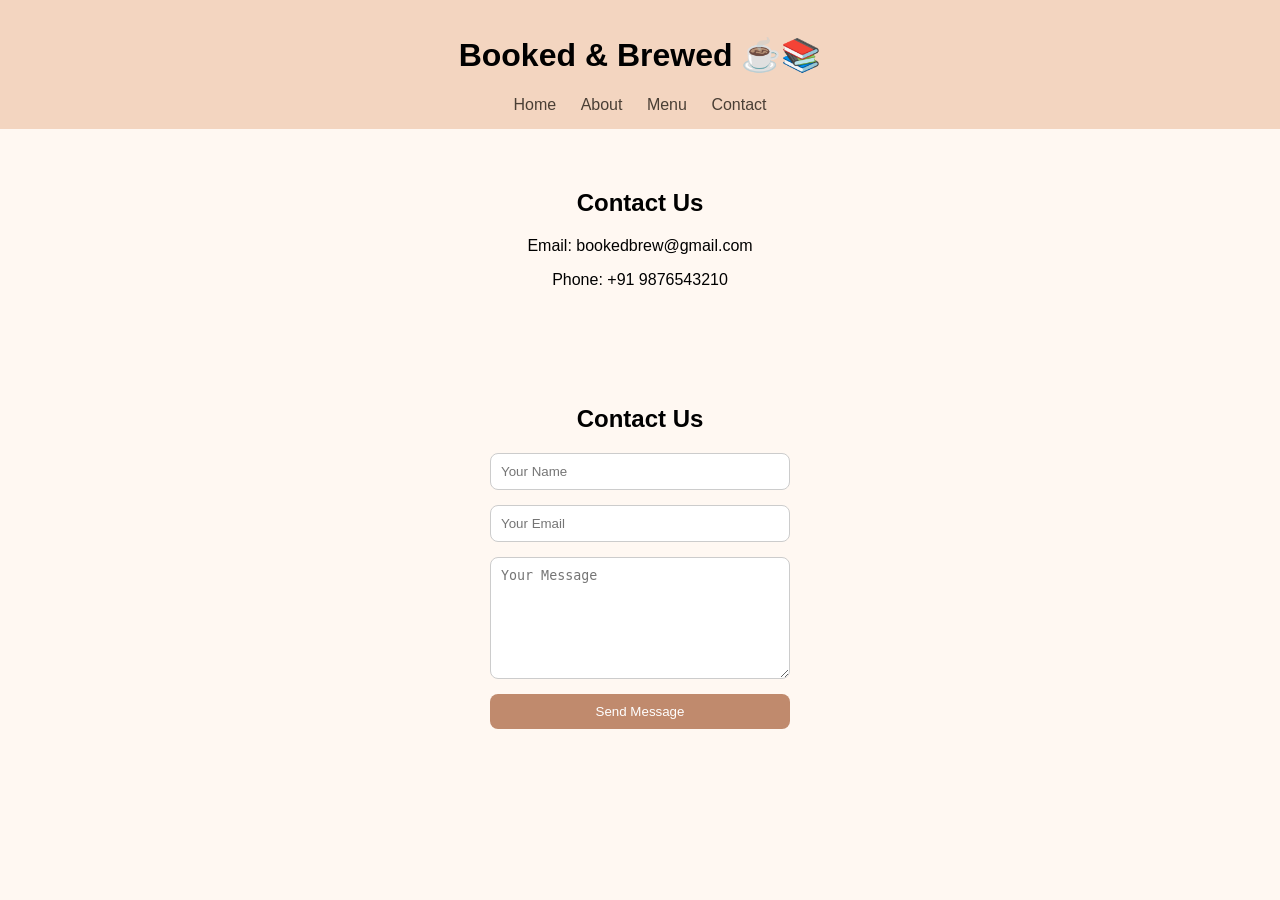
<file: contact.html>
<!DOCTYPE html>
<html>

<head>
  <title>Contact</title>
  <link rel="stylesheet" href="style.css">
</head>

<body>

<header>
  <h1>Booked & Brewed ☕📚</h1>

  <nav>
    <a href="index.html">Home</a>
    <a href="about.html">About</a>
    <a href="menu.html">Menu</a>
    <a href="contact.html">Contact</a>
  </nav>
</header>

<section class="contact">
  <h2>Contact Us</h2>
  <p>Email: bookedbrew@gmail.com</p>
  <p>Phone: +91 9876543210</p>
</section>
<section class="contact">

  <h2>Contact Us</h2>

  <form class="contact-form">

    <input type="text" placeholder="Your Name" required>

    <input type="email" placeholder="Your Email" required>

    <textarea placeholder="Your Message" required></textarea>

    <button type="submit">Send Message</button>

  </form>

</section>

</body>
</html>
</file>
<file: style.css>
body {
  font-family: 'Segoe UI', sans-serif;
  margin: 0;
  background: #fff8f2;
}

header {
  background: #f3d5c0;
  padding: 15px;
  text-align: center;
}

nav a {
  margin: 10px;
  text-decoration: none;
  color: #4a3f35;
}

/* SECTIONS */
section {
  padding: 40px;
  text-align: center;
}

/* ABOUT */
.about-images {
  display: flex;
  justify-content: center;
  gap: 15px;
}

.about-images img {
  width: 180px;
  height: 180px;
  border-radius: 10px;
  object-fit: cover;
}

/* MENU */
.menu-row {
  display: flex;
  justify-content: center;
  gap: 25px;
  flex-wrap: wrap;
}

.menu-card {
  background: white;
  border-radius: 20px;
  width: 220px;
  padding: 15px;
  box-shadow: 0 8px 20px rgba(0,0,0,0.08);
  transition: 0.3s;
}

.menu-card:hover {
  transform: scale(1.05);
}

.menu-card img {
  width: 100%;
  height: 150px;
  border-radius: 15px;
  object-fit: cover;
}

.category {
  margin-top: 30px;
  color: #6f4e37;
}

/* BUTTON */
button {
  background: #c08a6d;
  color: white;
  border: none;
  padding: 8px;
  border-radius: 8px;
  cursor: pointer;
}

/* CART */
#cart {
  margin-top: 30px;
}
.hero {
  height: 80vh;
  background: url('images/cafe.jpg') center/cover no-repeat;
  position: relative;
  display: flex;
  justify-content: center;
  align-items: center;
  text-align: center;
  color: white;
border-radius: 30px;   /* 👈 THIS gives curves */
  margin: 20px;          /* space around */
  overflow: hidden;      /* keeps edges clean */
}
.hero {
  box-shadow: 0 10px 30px rgba(0,0,0,0.2);
}

/* DARK OVERLAY */
.hero::before {
  content: "";
  position: absolute;
  top: 0;
  left: 0;
  width: 100%;
  height: 100%;
  background: rgba(0,0,0,0.4);
}

/* TEXT ABOVE IMAGE */
.hero h2,
.hero p {
  position: relative;
  z-index: 1;
}
/* HERO SECTION */
.hero {
  height: 80vh;
  background: url('images/download\ \(6\).jpg') center/cover no-repeat;
  display: flex;
  flex-direction: column;
  justify-content: center;
  align-items: center;
  color: white;
  text-shadow: 2px 2px 10px rgba(0,0,0,0.6);
}

.hero h2 {
  font-size: 40px;
}

.hero p {
  font-size: 18px;
}
/* ABOUT BOX */
.about-box {
  display: flex;
  align-items: center;
  gap: 20px;
  margin-top: 40px;
  justify-content: center;
}

.about-box img {
  width: 250px;
  border-radius: 15px;
}

.about-text {
  max-width: 400px;
  text-align: left;
}
/* CONTACT FORM */
.contact-form {
  display: flex;
  flex-direction: column;
  width: 300px;
  margin: auto;
  gap: 15px;
}

.contact-form input,
.contact-form textarea {
  padding: 10px;
  border-radius: 8px;
  border: 1px solid #ccc;
}

.contact-form textarea {
  height: 100px;
}

.contact-form button {
  background: #c08a6d;
  color: white;
  border: none;
  padding: 10px;
  border-radius: 8px;
  cursor: pointer;
}

.contact-form button:hover {
  background: #a86f54;
}
/* Initially hidden */
.hidden {
  opacity: 0;
}

/* Fade-in effect */
.show {
  opacity: 1;
  transition: opacity 1.5s ease;
}
</file>
